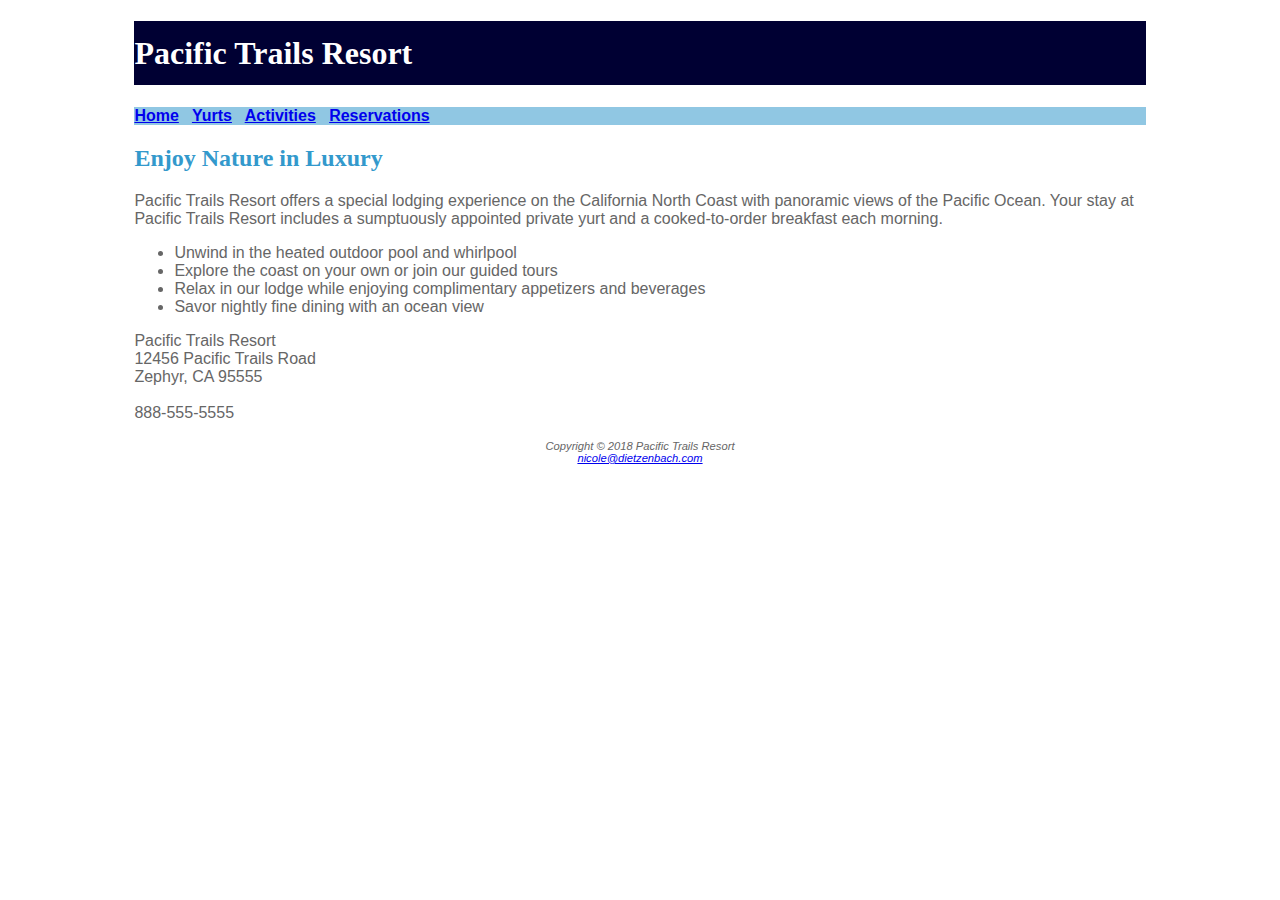
<file: index.html>
<!DOCTYPE html>
<html lang="en">
<head>
  <title>Pacific Trails Resort</title>
  <meta charset="utf-8">
  <link rel="stylesheet" href="pacific.css">
</head>

<body>
  <div id="wrapper">
<header>
<h1>Pacific Trails Resort</h1>
</header>

<nav>
<a href="index.html">Home</a> &nbsp;
<a href="yurts.html">Yurts</a> &nbsp;
<a href="activities.html">Activities</a> &nbsp;
<a href="reservations.html">Reservations</a>
</b>
</nav>

<main>
<h2>Enjoy Nature in Luxury</h2>
<span=.resort>Pacific Trails Resort offers a special lodging experience on the California North
Coast with panoramic views of the Pacific Ocean. Your stay at Pacific Trails Resort includes a sumptuously appointed private yurt and a cooked-to-order breakfast each morning.</p>

<ul>
  <li>Unwind in the heated outdoor pool and whirlpool</li>
  <li>Explore the coast on your own or join our guided tours</li>
  <li>Relax in our lodge while enjoying complimentary appetizers and beverages</li>
  <li>Savor nightly fine dining with an ocean view</li>
</ul>

<div>
Pacific Trails Resort<br>
12456 Pacific Trails Road<br>
Zephyr, CA 95555<br><br>
888-555-5555<br><br>
</div>
</main>

<footer>
Copyright &copy; 2018 Pacific Trails Resort<br>
<a href="mailto:nicole@dietzenbach.com">nicole@dietzenbach.com</a>
</footer>

</div>
</body>
</html>
</file>
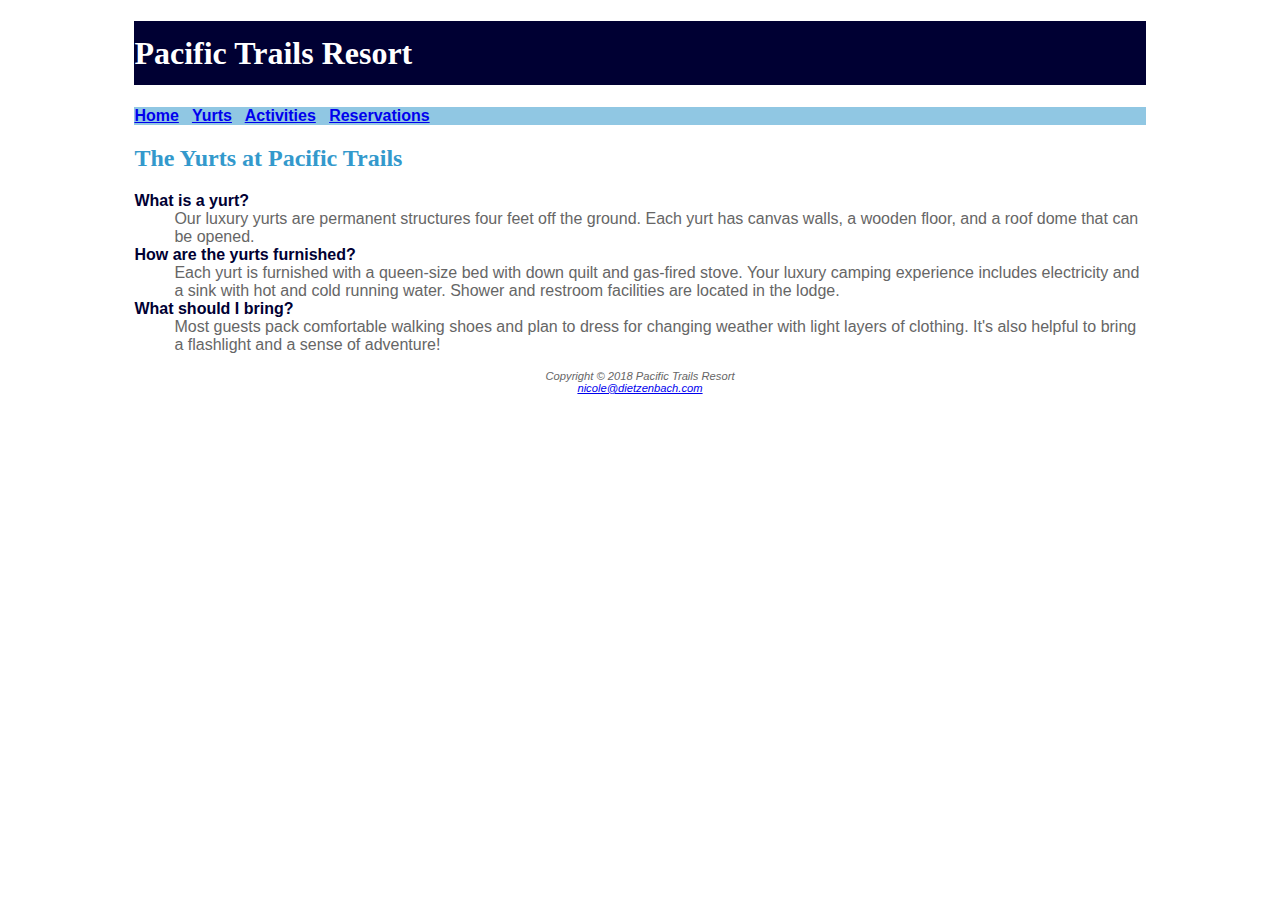
<file: yurts.html>
<!DOCTYPE html>
<html lang="en">
<head>
<title>Pacific Trails Resort :: Yurts</title>
<meta charset="utf-8">
<link rel="stylesheet" href="pacific.css">
</head>

<body>
  <div id="wrapper">
<header>
<h1>Pacific Trails Resort</h1>
</header>
<nav>
<a href="index.html">Home</a> &nbsp;
<a href="yurts.html">Yurts</a> &nbsp;
<a href="activities.html">Activities</a> &nbsp;
<a href="reservations.html">Reservations</a>
</b>
</nav>

<main>
<h2>The Yurts at Pacific Trails</h2>
<dl>
<dt><strong>What is a yurt?</strong></dt>
<dd>Our luxury yurts are permanent structures four feet off the ground. Each yurt has
canvas walls, a wooden floor, and a roof dome that can be opened.</dd>
<dt>How are the yurts furnished?</dt>
<dd>Each yurt is furnished with a queen-size bed with down quilt and gas-fired stove.
Your luxury camping experience includes electricity and a sink with hot and
cold running water. Shower and restroom facilities are located in the lodge.</dd>
<dt><strong>What should I bring?</strong></dt>
<dd>Most guests pack comfortable walking shoes and plan to dress for changing weather with light layers of clothing. It&#39;s also helpful to bring a flashlight and a sense of adventure!</dd>
</dl>
</main>

<footer>
Copyright &copy; 2018 Pacific Trails Resort<br>
<a href="mailto:nicole@dietzenbach.com">nicole@dietzenbach.com</a>
</footer>

</div>
</body>
</html>
</file>
<file: pacific.css>
body{
  background-color: #ffffff;
  color: #666666;
  font-family: Verdana, Arial, sans-serif;
}
header{
  background-color: #000033;
  color: #ffffff;
  font-family: Georgia, serif;
}
h1{
  line-height: 200%;
}
nav{
  font-weight: bold;
  background-color: #90C7E3;
}
h2{
  color: #3399CC;
  font-family: Georgia, serif;
}
dt{
  color: #000033;
  font-weight: bold;
}
.resort{
  color: #000033;
  font-size: 1.2em;
}
footer{
  font-size: .70em;
  font-style: italic;
  text-align: center;
}
#wrapper{
  margin-left: auto;
  margin-right: auto;
  width: 80%;
}
</file>
